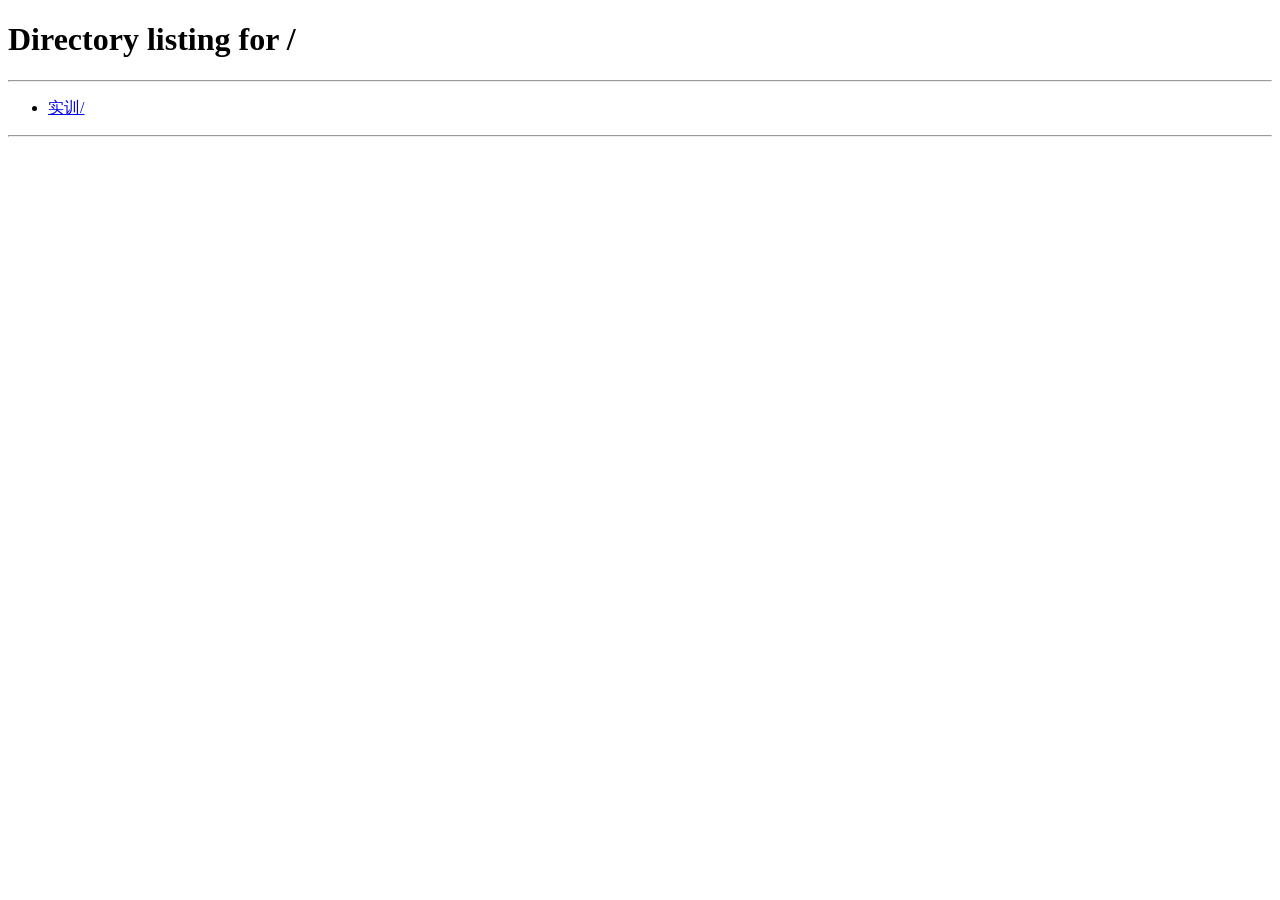
<file: 实训/templates/chat.html>
<!DOCTYPE html>
<html lang="zh-CN">
<head>
    <meta charset="UTF-8">
    <meta name="viewport" content="width=device-width, initial-scale=1.0">
    <title>亚托莉 - 聊天室</title>
    <style>
        * {
            margin: 0;
            padding: 0;
            box-sizing: border-box;
        }
        
        body {
            font-family: 'Microsoft YaHei', Arial, sans-serif;
            background-color: #f0f2f5;
            background-image: url('D:\qq\Image_1729227733535.png');
            background-size: cover;
            background-position: center;
            background-attachment: fixed;
            height: 100vh;
            display: flex;
            flex-direction: column;
            margin: 0;
            padding: 0;
        }
        
        .header {
            background-color: #4CAF50;
            color: white;
            padding: 15px;
            display: flex;
            justify-content: space-between;
            align-items: center;
        }
        
        .header h1 {
            font-size: 24px;
        }
        
        .container {
            flex: 1;
            display: flex;
            overflow: hidden;
        }
        
        .chat-area {
            flex: 1;
            display: flex;
            flex-direction: column;
            background-color: rgba(255, 255, 255, 0.9);
            margin: 10px;
            border-radius: 10px;
            box-shadow: 0 2px 10px rgba(0,0,0,0.1);
        }
        
        .messages {
            flex: 1;
            overflow-y: auto;
            padding: 20px;
            background-color: rgba(255, 255, 255, 0.85);
        }
        
        .message {
            margin-bottom: 15px;
            padding: 12px 16px;
            background-color: #f9f9f9;
            border-radius: 12px;
            max-width: 70%;
            box-shadow: 0 1px 3px rgba(0,0,0,0.05);
            transition: all 0.2s ease;
        }
        
        .message:hover {
            box-shadow: 0 2px 6px rgba(0,0,0,0.1);
        }
        
        .message.own {
            margin-left: auto;
            background-color: #e3f2fd;
        }
        
        .message-header {
            font-weight: bold;
            margin-bottom: 5px;
            color: #333;
        }
        
        .message-content {
            word-wrap: break-word;
            line-height: 1.5;
        }
        
        .message-content iframe {
            border: none;
            border-radius: 5px;
            margin-top: 10px;
            box-shadow: 0 2px 8px rgba(0,0,0,0.1);
            transition: transform 0.2s ease;
        }
        
        .message-content iframe:hover {
            transform: translateY(-2px);
            box-shadow: 0 4px 12px rgba(0,0,0,0.15);
        }
        
        @media (max-width: 768px) {
            .message-content iframe {
                width: 100% !important;
                height: 280px !important;
            }
        }
        
        .input-area {
            padding: 20px;
            border-top: 1px solid #eee;
            background-color: rgba(255, 255, 255, 0.95);
        }
        
        .input-container {
            display: flex;
            gap: 10px;
        }
        
        input[type="text"] {
            flex: 1;
            padding: 12px;
            border: 1px solid #ddd;
            border-radius: 5px;
            font-size: 16px;
        }
        
        button {
            padding: 12px 20px;
            background-color: #4CAF50;
            color: white;
            border: none;
            border-radius: 5px;
            cursor: pointer;
            font-size: 16px;
            transition: all 0.2s ease;
            box-shadow: 0 2px 4px rgba(0,0,0,0.1);
        }
        
        button:hover {
            background-color: #45a049;
            transform: translateY(-1px);
            box-shadow: 0 4px 8px rgba(0,0,0,0.15);
        }
        
        button:active {
            transform: translateY(0);
            box-shadow: 0 2px 4px rgba(0,0,0,0.1);
        }
        
        .user-list {
            width: 250px;
            background-color: rgba(255, 255, 255, 0.9);
            margin: 10px 10px 10px 0;
            border-radius: 10px;
            box-shadow: 0 2px 10px rgba(0,0,0,0.1);
            display: flex;
            flex-direction: column;
        }
        
        .user-list-header {
            padding: 15px;
            background-color: #f5f5f5;
            border-bottom: 1px solid #eee;
            text-align: center;
            font-weight: bold;
        }
        
        .users {
            flex: 1;
            overflow-y: auto;
            padding: 10px;
        }
        
        .user {
            padding: 10px;
            margin-bottom: 5px;
            background-color: #f9f9f9;
            border-radius: 5px;
        }
        
        .emoji-btn {
            background-color: #2196F3;
        }
        
        .emoji-btn:hover {
            background-color: #1976D2;
        }
        
        .logout-btn {
            background-color: #f44336;
        }
        
        .logout-btn:hover {
            background-color: #d32f2f;
        }
        
        @media (max-width: 768px) {
            .container {
                flex-direction: column;
            }
            
            .user-list {
                width: auto;
                margin: 0 10px 10px;
                height: 150px;
            }
        }
    </style>
</head>
<body>
    <div class="header">
        <h1>亚托莉 - 聊天室</h1>
        <button id="logout" class="logout-btn">退出</button>
    </div>
    
    <div class="container">
        <div class="chat-area">
            <div id="messages" class="messages"></div>
            <div class="input-area">
                <div class="input-container">
                    <input id="message-input" type="text" placeholder="输入消息，支持@电影 URL格式的指令...">
                    <button id="emoji-btn" class="emoji-btn">😀</button>
                    <button id="send-btn">发送</button>
                </div>
            </div>
        </div>
        
        <div class="user-list">
            <div class="user-list-header">在线用户</div>
            <div id="users" class="users"></div>
        </div>
    </div>

    <script src="https://cdn.socket.io/4.5.4/socket.io.min.js"></script>
    <script>
        // 获取URL参数
        const urlParams = new URLSearchParams(window.location.search);
        const username = urlParams.get('username');
        
        if (!username) {
            window.location.href = '/';
        }
        
        // 连接Socket.IO
        const socket = io();
        
        // 加入聊天室
        socket.emit('join', { username });
        
        // 监听消息
        socket.on('message', handleMessage);
        
        // 监听用户加入
        socket.on('user_joined', function(data) {
            const message = document.createElement('div');
            message.className = 'message';
            message.innerHTML = `<div class="message-content" style="text-align: center; color: #666;">${data.username} 加入了聊天室</div>`;
            document.getElementById('messages').appendChild(message);
            scrollToBottom();
        });
        
        // 监听用户离开
        socket.on('user_left', function(data) {
            const message = document.createElement('div');
            message.className = 'message';
            message.innerHTML = `<div class="message-content" style="text-align: center; color: #666;">${data.username} 离开了聊天室</div>`;
            document.getElementById('messages').appendChild(message);
            scrollToBottom();
        });
        
        // 监听用户列表更新
        socket.on('update_users', function(userList) {
            const usersDiv = document.getElementById('users');
            usersDiv.innerHTML = '';
            userList.forEach(user => {
                const userDiv = document.createElement('div');
                userDiv.className = 'user';
                userDiv.textContent = user;
                usersDiv.appendChild(userDiv);
            });
        });
        
        // 发送消息
        document.getElementById('send-btn').addEventListener('click', sendMessage);
        document.getElementById('message-input').addEventListener('keypress', function(e) {
            if (e.key === 'Enter') {
                sendMessage();
            }
        });
        
        // 退出按钮
        document.getElementById('logout').addEventListener('click', function() {
            socket.disconnect();
            window.location.href = '/';
        });
        
        // 表情按钮
        document.getElementById('emoji-btn').addEventListener('click', function() {
            const emojis = ['😀', '😂', '😍', '🤔', '😢', '👍', '❤️', '🎉'];
            const randomEmoji = emojis[Math.floor(Math.random() * emojis.length)];
            document.getElementById('message-input').value += randomEmoji;
        });
        
        function sendMessage() {
            const messageInput = document.getElementById('message-input');
            const message = messageInput.value.trim();
            
            if (message) {
                socket.emit('message', { username, message });
                messageInput.value = '';
            }
        }
        
        function handleMessage(data) {
            const messageDiv = document.createElement('div');
            messageDiv.className = data.username === username ? 'message own' : 'message';
            
            const messageHeader = document.createElement('div');
            messageHeader.className = 'message-header';
            messageHeader.textContent = data.username;
            
            const messageContent = document.createElement('div');
            messageContent.className = 'message-content';
            
            // 解析@电影指令
            parseMessageWithMovie(data.message, messageContent);
            
            messageDiv.appendChild(messageHeader);
            messageDiv.appendChild(messageContent);
            
            document.getElementById('messages').appendChild(messageDiv);
            scrollToBottom();
        }
        
        // 解析消息中的@电影指令
        function parseMessageWithMovie(message, container) {
            // 匹配@电影 URL格式，支持中文和英文冒号，以及可选的空格
            const movieRegex = /@电影[：:]*\s*([^\s]+)/g;
            let match;
            let lastIndex = 0;
            
            // 对消息进行HTML转义，防止XSS攻击
            function escapeHtml(text) {
                const div = document.createElement('div');
                div.textContent = text;
                return div.innerHTML;
            }
            
            while ((match = movieRegex.exec(message)) !== null) {
                // 添加匹配前的文本（转义HTML）
                if (match.index > lastIndex) {
                    const textNode = document.createTextNode(escapeHtml(message.substring(lastIndex, match.index)));
                    container.appendChild(textNode);
                }
                
                // 获取电影URL
                const movieUrl = match[1];
                
                // 简单的URL格式验证
                let parsedUrl = movieUrl;
                // 如果URL没有协议，添加http://
                if (!parsedUrl.startsWith('http://') && !parsedUrl.startsWith('https://')) {
                    parsedUrl = 'http://' + parsedUrl;
                }
                
                // 创建一个包含iframe的div
                const iframeContainer = document.createElement('div');
                iframeContainer.style.marginTop = '10px';
                iframeContainer.style.marginBottom = '10px';
                iframeContainer.style.position = 'relative';
                
                // 创建加载中的提示
                const loadingIndicator = document.createElement('div');
                loadingIndicator.textContent = '正在加载视频...';
                loadingIndicator.style.textAlign = 'center';
                loadingIndicator.style.padding = '10px';
                loadingIndicator.style.color = '#666';
                loadingIndicator.style.backgroundColor = '#f5f5f5';
                loadingIndicator.style.borderRadius = '5px';
                loadingIndicator.id = 'loading-' + Date.now();
                
                // 创建iframe元素
                const iframe = document.createElement('iframe');
                iframe.src = parsedUrl;
                iframe.width = '400';
                iframe.height = '400';
                iframe.allowFullscreen = true;
                iframe.style.borderRadius = '5px';
                iframe.style.border = '1px solid #ddd';
                iframe.style.display = 'none';
                
                // iframe加载完成后隐藏加载提示
                iframe.onload = function() {
                    this.style.display = 'block';
                    if (loadingIndicator && loadingIndicator.parentNode) {
                        loadingIndicator.parentNode.removeChild(loadingIndicator);
                    }
                };
                
                // iframe加载失败的处理
                iframe.onerror = function() {
                    if (loadingIndicator) {
                        loadingIndicator.textContent = '视频加载失败，请检查URL';
                        loadingIndicator.style.color = '#f44336';
                    }
                };
                
                // 添加元素到容器
                iframeContainer.appendChild(loadingIndicator);
                iframeContainer.appendChild(iframe);
                container.appendChild(iframeContainer);
                
                lastIndex = match.index + match[0].length;
            }
            
            // 添加剩余的文本（转义HTML）
            if (lastIndex < message.length) {
                const textNode = document.createTextNode(escapeHtml(message.substring(lastIndex)));
                container.appendChild(textNode);
            }
        }
        
        function scrollToBottom() {
            const messagesDiv = document.getElementById('messages');
            messagesDiv.scrollTop = messagesDiv.scrollHeight;
        }
        
        // 初始化页面
        window.addEventListener('load', function() {
            document.getElementById('message-input').focus();
        });
    </script>
</body>
</html>
</file>
